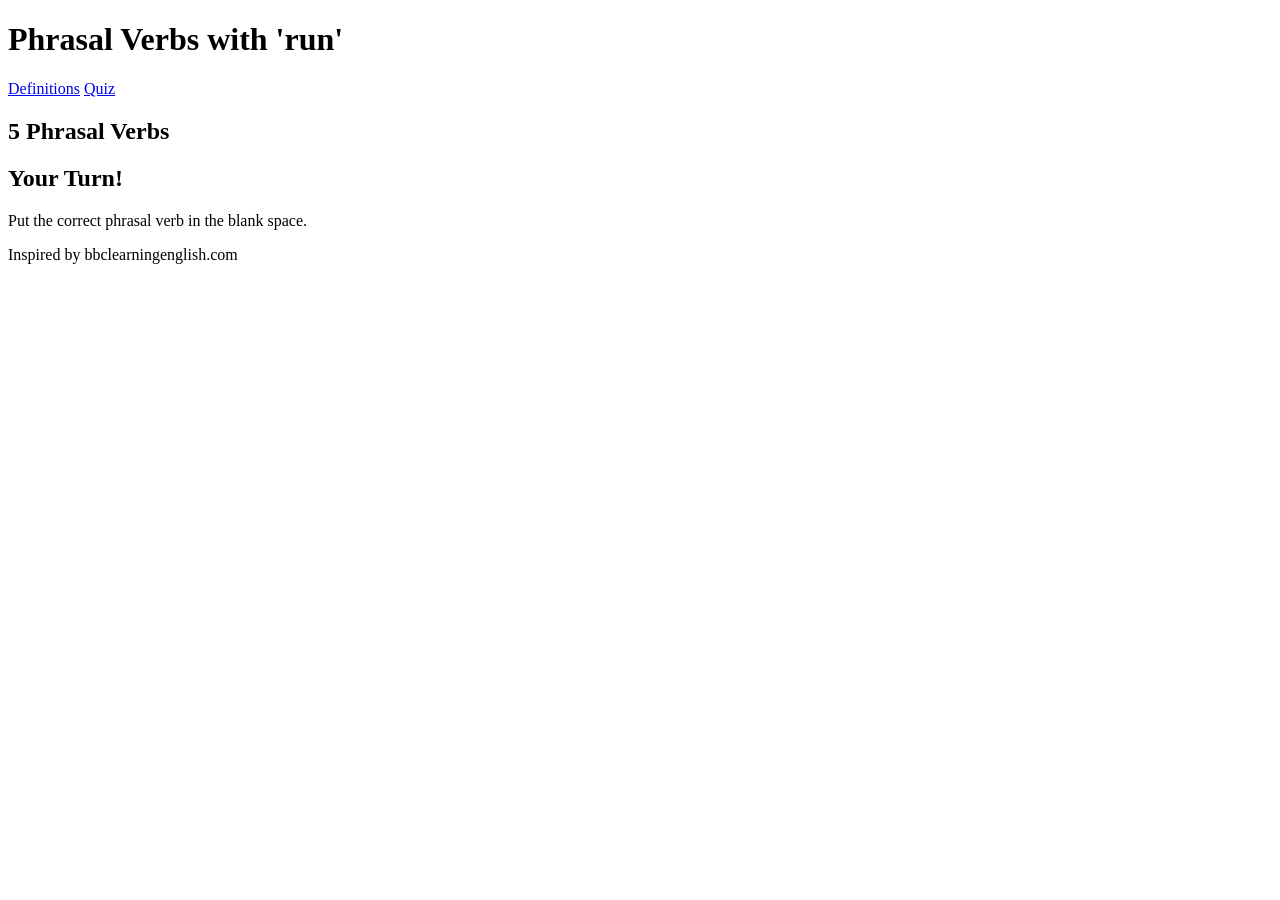
<file: views/index.html>
<!DOCTYPE html>
<html lang="en" class="scroll-smooth">
<head>
    <meta charset="UTF-8">
    <meta name="viewport" content="width=device-width, initial-scale=1.0">
    <title>5 Phrasal Verbs with 'Run'</title>
    <!-- CSS and Fonts will go here -->
  <link rel="stylesheet" type="text/css" href="../public/style.css" />
</head>
<body class="bg-gray-50 text-gray-800">

    <!-- Header -->
    <header class="bg-white shadow-md sticky top-0 z-10">
        <div class="container mx-auto px-6 py-4 flex justify-between items-center">
            <h1 class="text-2xl font-bold text-green-700">Phrasal Verbs with <span class="bg-green-200 text-green-800 px-2 py-1 rounded-full">'run'</span></h1>
            <nav>
                <a href="#definitions" class="text-gray-600 hover:text-green-700 font-semibold">Definitions</a>
                <a href="#quiz" class="ml-6 text-gray-600 hover:text-green-700 font-semibold">Quiz</a>
            </nav>
        </div>
    </header>

    <!-- Main Content Area -->
    <main class="container mx-auto px-6 py-12">

        <!-- Section 1: Definitions -->
        <section id="definitions" class="mb-16">
            <h2 class="text-4xl font-extrabold text-center mb-10 text-gray-700">5 Phrasal Verbs</h2>
            <div class="grid md:grid-cols-2 lg:grid-cols-3 gap-8">
                <!-- Definition Cards Go Here -->
            </div>
        </section>

        <!-- Section 2: Interactive Quiz -->
        <section id="quiz">
            <h2 class="text-4xl font-extrabold text-center mb-10 text-gray-700">Your Turn!</h2>
            <p class="text-center text-gray-600 mb-12">Put the correct phrasal verb in the blank space.</p>
            <div class="max-w-2xl mx-auto space-y-10">
                <!-- Quiz Questions Go Here -->
            </div>
        </section>

    </main>

    <!-- Footer -->
    <footer class="text-center py-8 mt-12 bg-gray-100">
        <p class="text-gray-500">Inspired by bbclearningenglish.com</p>
    </footer>

    <!-- JavaScript will go here -->

</body>
</html>
</file>
<file: public/style.css>
<!-- Link to Google Fonts -->
<link rel="preconnect" href="https://fonts.googleapis.com">
<link rel="preconnect" href="https://fonts.gstatic.com" crossorigin>
<link href="https://fonts.googleapis.com/css2?family=Inter:wght@400;700;900&display=swap" rel="stylesheet">

<!-- Link to Tailwind CSS Framework -->
<script src="https://cdn.tailwindcss.com"></script>

<!-- Custom Styles -->
<style>
    body {
        font-family: 'Inter', sans-serif;
    }
    .quiz-input {
        border-bottom: 2px solid #4ade80; /* green-400 */
        background: transparent;
        color: #15803d; /* green-700 */
        font-weight: bold;
        text-align: center;
        width: 150px;
        outline: none;
        transition: all 0.3s;
    }
    .quiz-input:focus {
        border-color: #15803d; /* green-700 */
        box-shadow: 0 4px 6px -1px rgb(0 0 0 / 0.1), 0 2px 4px -2px rgb(0 0 0 / 0.1);
    }
    .feedback {
        transition: opacity 0.5s;
    }
</style>
</file>
